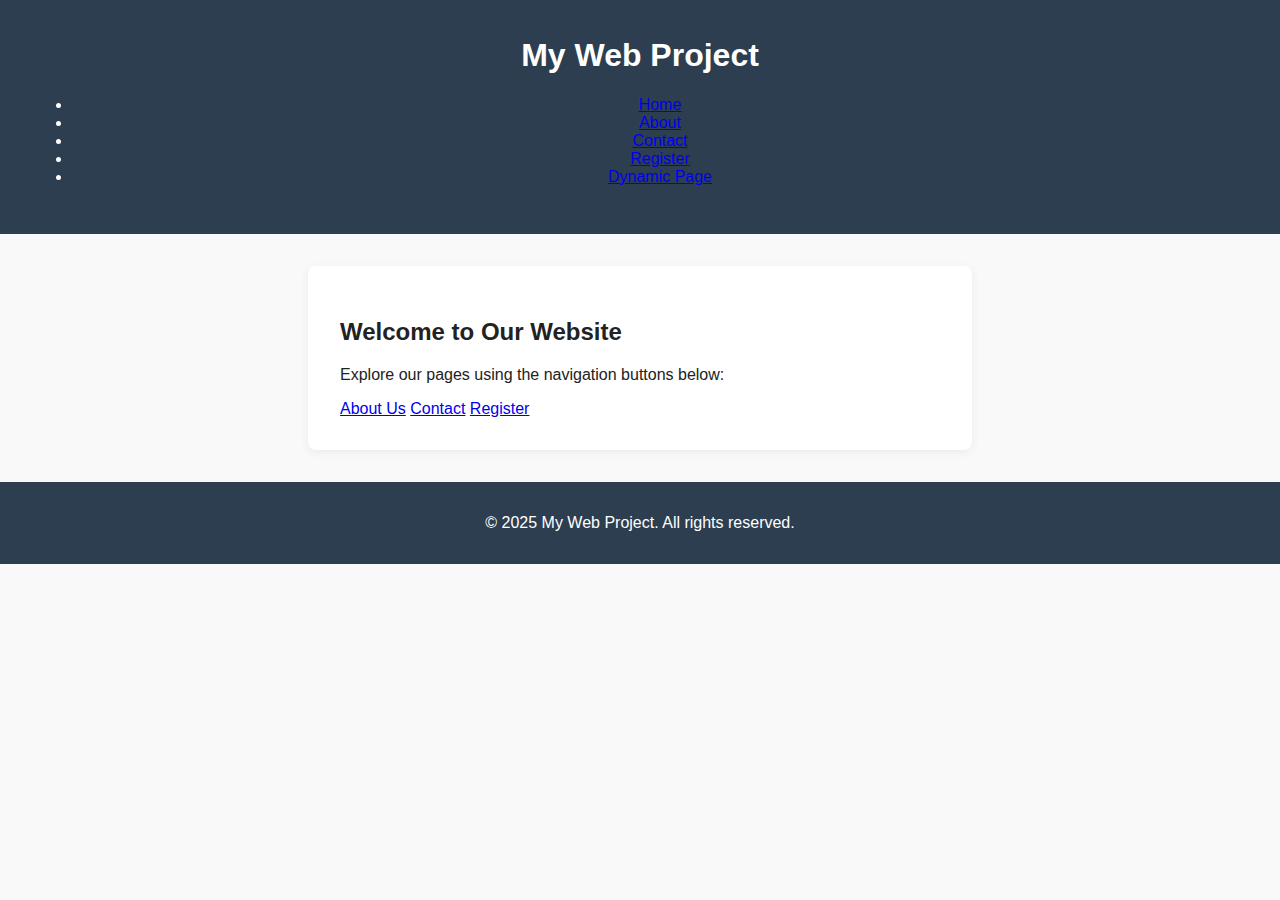
<file: index.html>
<!DOCTYPE html>
<html lang="en">
<head>
    <meta charset="UTF-8">
    <meta name="viewport" content="width=device-width, initial-scale=1.0">
    <title>Home - My Web Project</title>
    <link rel="stylesheet" href="styles.css">
</head>
<body>
    <header>
        <h1>My Web Project</h1>
        <nav>
            <ul>
                <li><a href="index.html">Home</a></li>
                <li><a href="about.html">About</a></li>
                <li><a href="contact.html">Contact</a></li>
                <li><a href="register.html">Register</a></li>
                <li><a href="dynamic.html">Dynamic Page</a></li>
            </ul>
        </nav>
    </header>

    <main>
        <section class="hero">
            <h2>Welcome to Our Website</h2>
            <p>Explore our pages using the navigation buttons below:</p>
        </section>

        <section class="navigation-buttons">
            <a href="about.html" class="btn">About Us</a>
            <a href="contact.html" class="btn">Contact</a>
            <a href="register.html" class="btn">Register</a>
        </section>
    </main>

    <footer>
        <p>&copy; 2025 My Web Project. All rights reserved.</p>
    </footer>
</body>
</html>
</file>
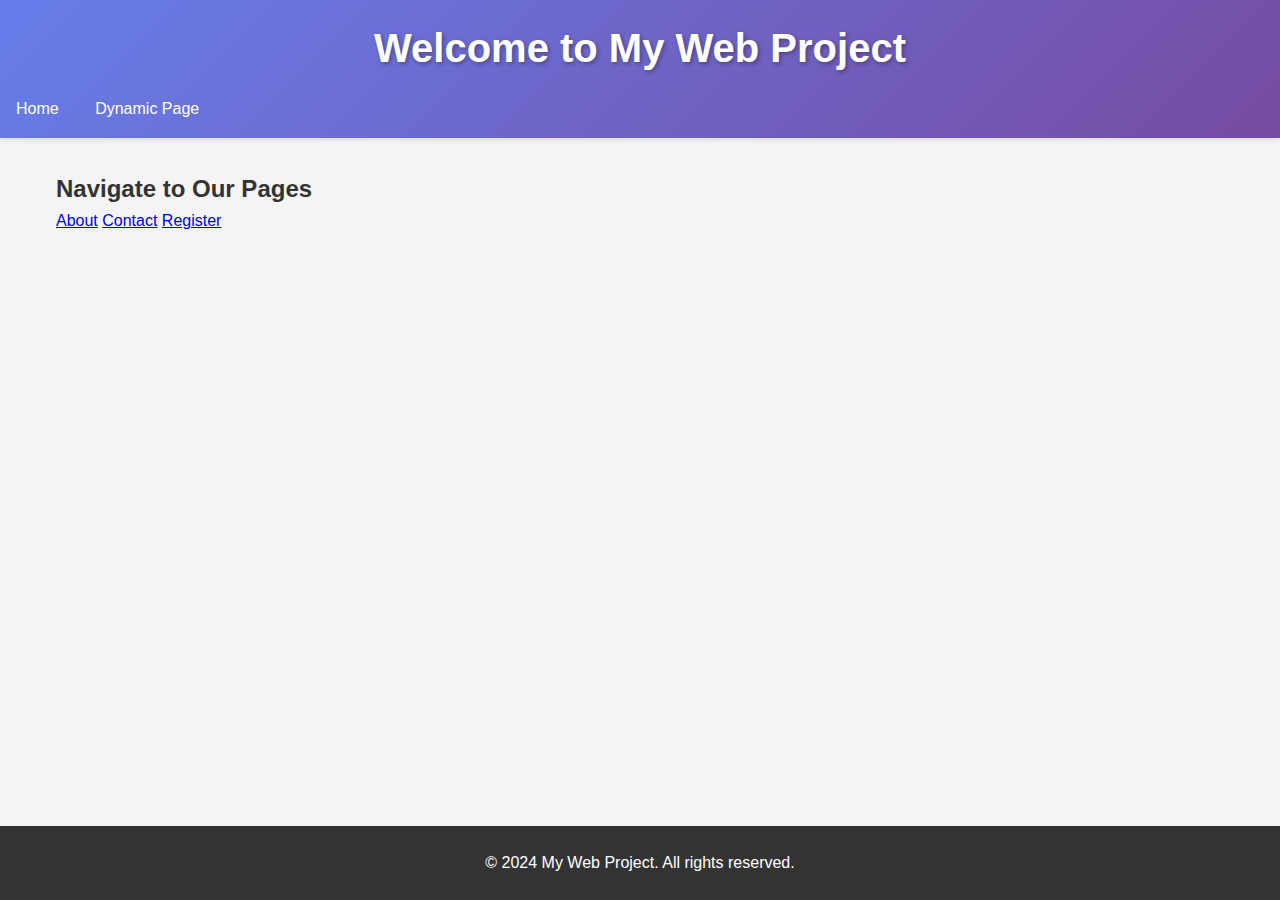
<file: Deliverable1/index.html>
<!DOCTYPE html>
<html lang="en">
<head>
    <meta charset="UTF-8">
    <meta name="viewport" content="width=device-width, initial-scale=1.0">
    <title>Home - My Web Project</title>
    <link rel="stylesheet" href="styles.css">
</head>
<body>
    <header>
        <h1>Welcome to My Web Project</h1>
        <nav>
            <a href="index.html">Home</a>
            <a href="dynamic.html">Dynamic Page</a>
        </nav>
    </header>
    
    <main>
        <h2>Navigate to Our Pages</h2>
        <div class="button-container">
            <a href="about.html" class="nav-button">About</a>
            <a href="contact.html" class="nav-button">Contact</a>
            <a href="register.html" class="nav-button">Register</a>
        </div>
    </main>
    
    <footer>
        <p>&copy; 2024 My Web Project. All rights reserved.</p>
    </footer>
</body>
</html>
</file>
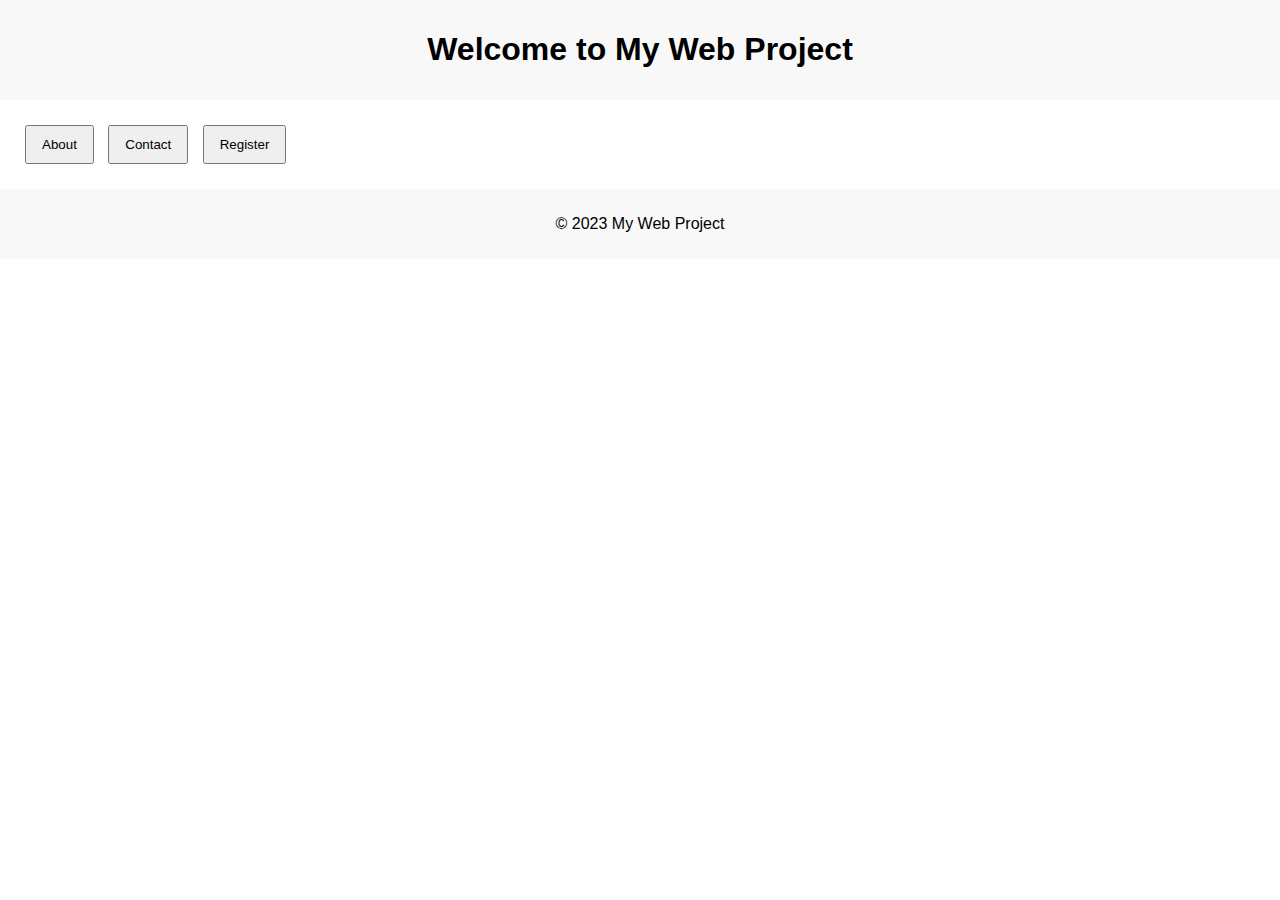
<file: my-web-project/index.html>
<!DOCTYPE html>
<html lang="en">
<head>
    <meta charset="UTF-8">
    <meta name="viewport" content="width=device-width, initial-scale=1.0">
    <title>Home</title>
    <link rel="stylesheet" href="styles.css">
</head>
<body>
    <header>
        <h1>Welcome to My Web Project</h1>
    </header>
    <main>
        <button onclick="location.href='about.html'">About</button>
        <button onclick="location.href='contact.html'">Contact</button>
        <button onclick="location.href='register.html'">Register</button>
    </main>
    <footer>
        <p>&copy; 2023 My Web Project</p>
    </footer>
</body>
</html>
</file>
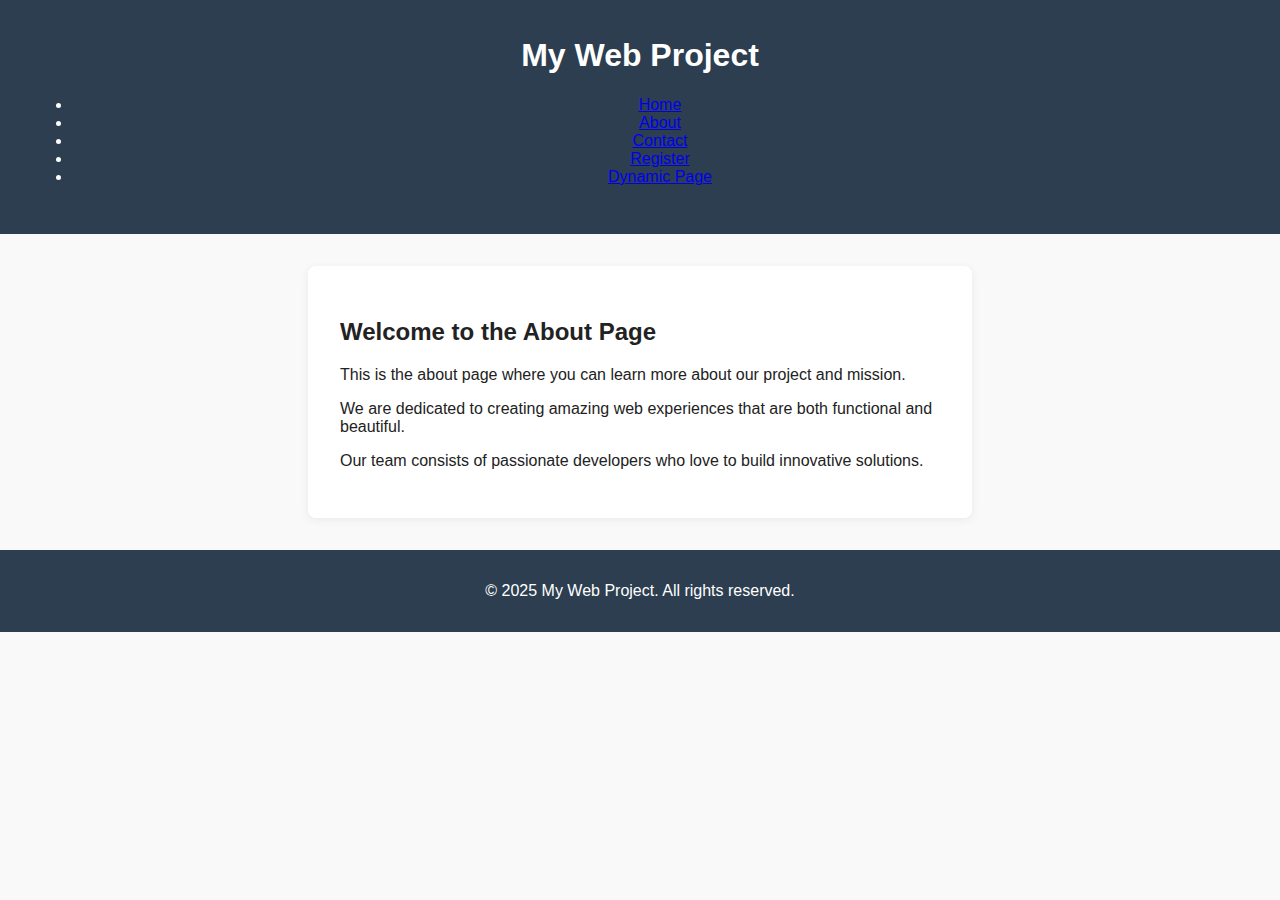
<file: about.html>
<!DOCTYPE html>
<html lang="en">
<head>
    <meta charset="UTF-8">
    <meta name="viewport" content="width=device-width, initial-scale=1.0">
    <title>About - My Web Project</title>
    <link rel="stylesheet" href="styles.css">
</head>
<body>
    <header>
        <h1>My Web Project</h1>
        <nav>
            <ul>
                <li><a href="index.html">Home</a></li>
                <li><a href="about.html">About</a></li>
                <li><a href="contact.html">Contact</a></li>
                <li><a href="register.html">Register</a></li>
                <li><a href="dynamic.html">Dynamic Page</a></li>
            </ul>
        </nav>
    </header>

    <main>
        <section class="page-content">
            <h2>Welcome to the About Page</h2>
            <p>This is the about page where you can learn more about our project and mission.</p>
            <p>We are dedicated to creating amazing web experiences that are both functional and beautiful.</p>
            <p>Our team consists of passionate developers who love to build innovative solutions.</p>
        </section>
    </main>

    <footer>
        <p>&copy; 2025 My Web Project. All rights reserved.</p>
    </footer>
</body>
</html>
</file>
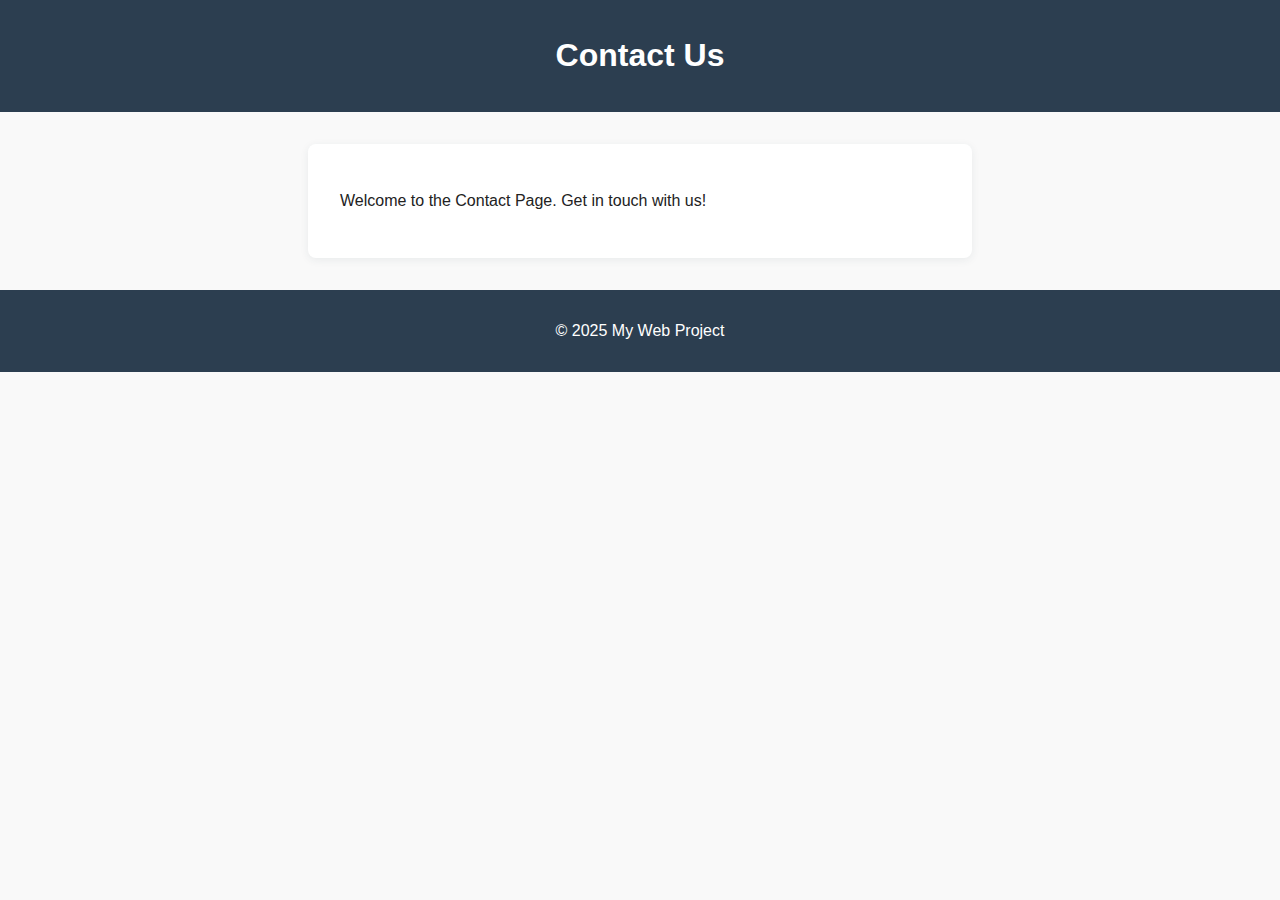
<file: contact.html>
<!DOCTYPE html>
<html lang="en">
<head>
  <meta charset="UTF-8">
  <meta name="viewport" content="width=device-width,initial-scale=1.0">
  <title>Contact - My Web Project</title>
  <link rel="stylesheet" href="styles.css">
</head>
<body>
  <header>
    <h1>Contact Us</h1>
  </header>
  <main>
    <section>
      <p>Welcome to the Contact Page. Get in touch with us!</p>
    </section>
  </main>
  <footer>
    <p>&copy; 2025 My Web Project</p>
  </footer>
</body>
</html>
</file>
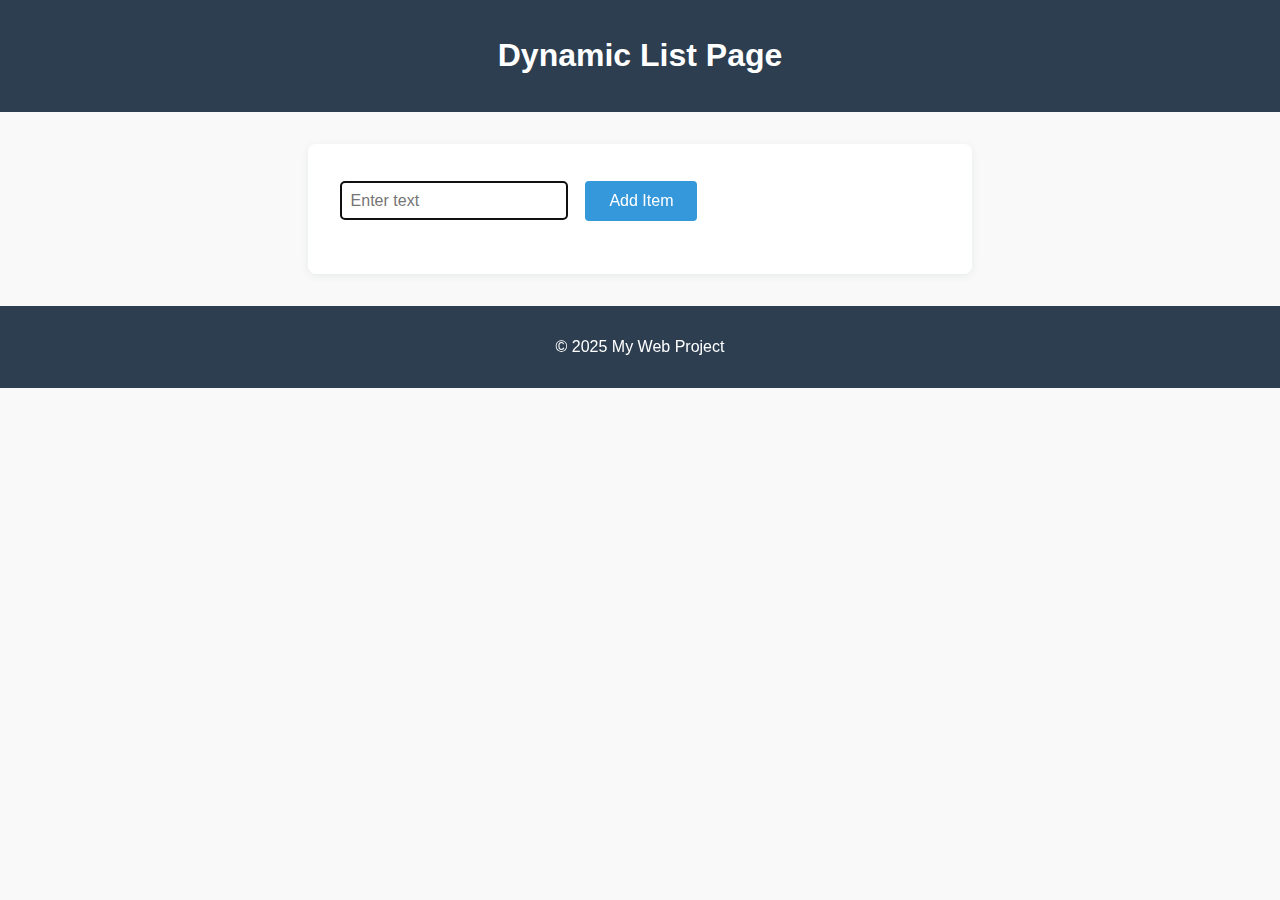
<file: dynamic.html>
<!DOCTYPE html>
<html lang="en">
<head>
  <meta charset="UTF-8">
  <meta name="viewport" content="width=device-width,initial-scale=1.0">
  <title>Dynamic List - My Web Project</title>
  <link rel="stylesheet" href="styles.css">
</head>
<body>
  <header>
    <h1>Dynamic List Page</h1>
  </header>
  <main>
    <div id="dynamic">
      <input type="text" id="userInput" placeholder="Enter text" />
      <button id="addItem">Add Item</button>
      <ul id="myList"></ul>
    </div>
  </main>
  <footer>
    <p>&copy; 2025 My Web Project</p>
  </footer>
  <script src="script.js"></script>
</body>
</html>
</file>
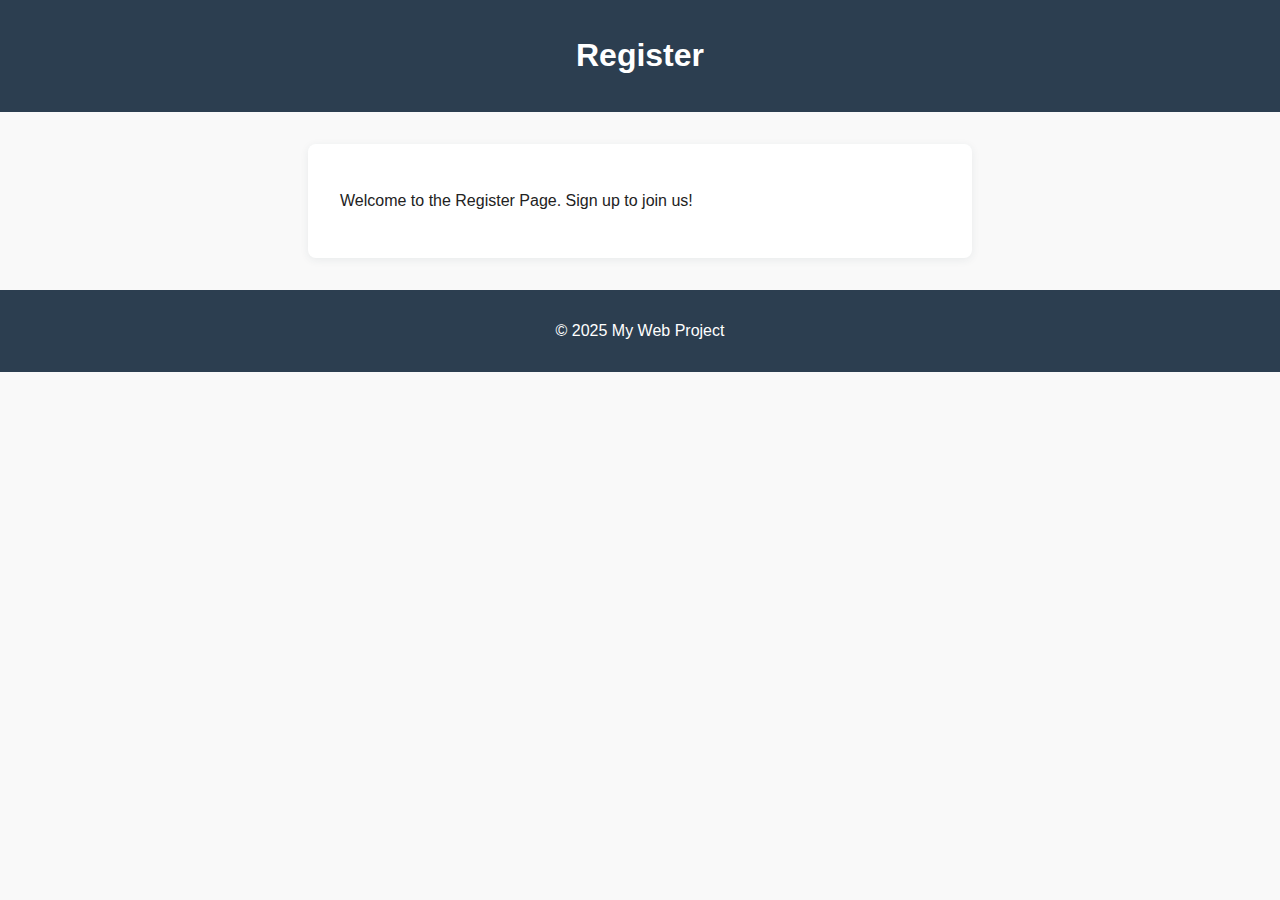
<file: register.html>
<!DOCTYPE html>
<html lang="en">
<head>
  <meta charset="UTF-8">
  <meta name="viewport" content="width=device-width,initial-scale=1.0">
  <title>Register - My Web Project</title>
  <link rel="stylesheet" href="styles.css">
</head>
<body>
  <header>
    <h1>Register</h1>
  </header>
  <main>
    <section>
      <p>Welcome to the Register Page. Sign up to join us!</p>
    </section>
  </main>
  <footer>
    <p>&copy; 2025 My Web Project</p>
  </footer>
</body>
</html>
</file>
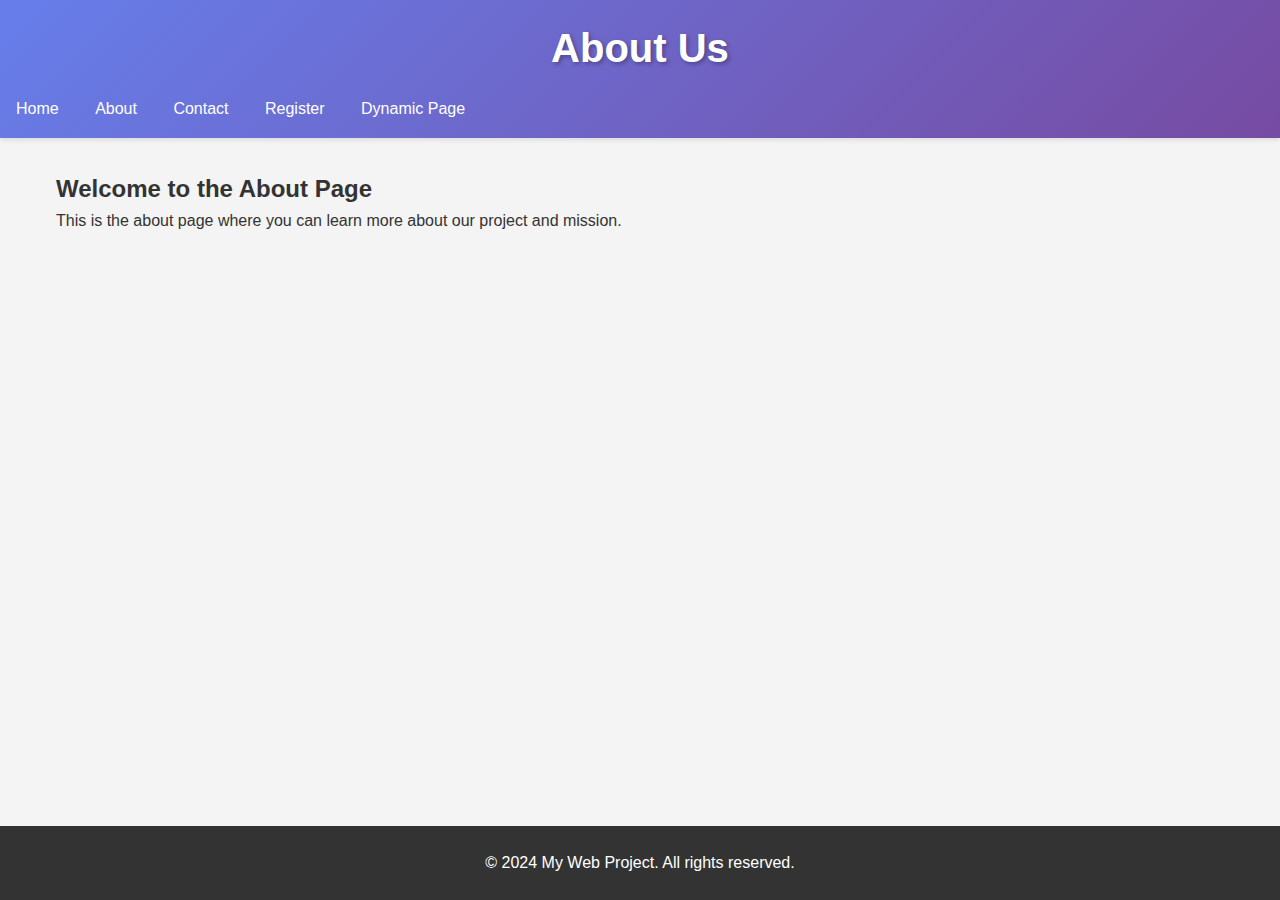
<file: Deliverable1/about.html>
<!DOCTYPE html>
<html lang="en">
<head>
    <meta charset="UTF-8">
    <meta name="viewport" content="width=device-width, initial-scale=1.0">
    <title>About - My Web Project</title>
    <link rel="stylesheet" href="styles.css">
</head>
<body>
    <header>
        <h1>About Us</h1>
        <nav>
            <a href="index.html">Home</a>
            <a href="about.html">About</a>
            <a href="contact.html">Contact</a>
            <a href="register.html">Register</a>
            <a href="dynamic.html">Dynamic Page</a>
        </nav>
    </header>
    
    <main>
        <h2>Welcome to the About Page</h2>
        <p>This is the about page where you can learn more about our project and mission.</p>
    </main>
    
    <footer>
        <p>&copy; 2024 My Web Project. All rights reserved.</p>
    </footer>
</body>
</html>
</file>
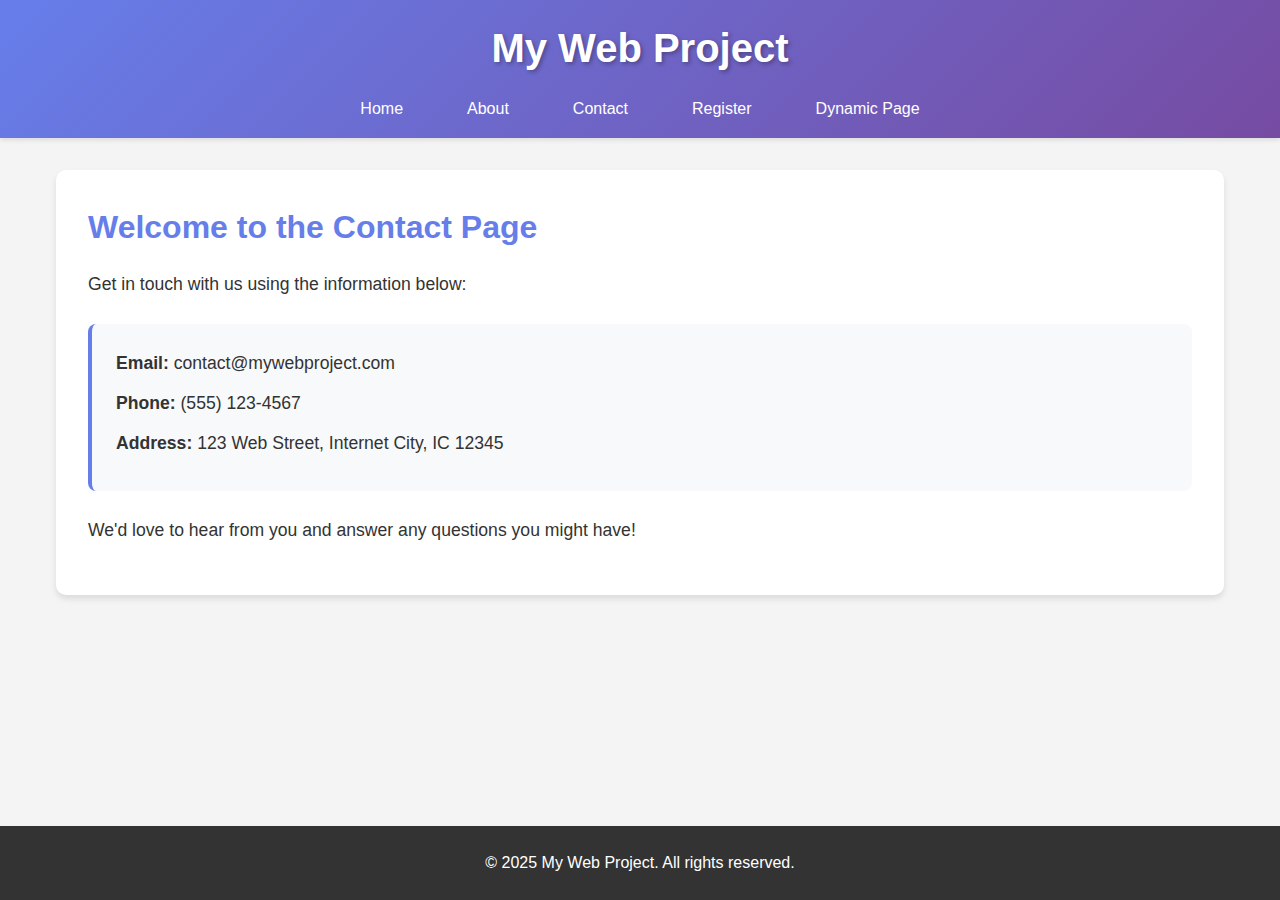
<file: Deliverable1/contact.html>
<!DOCTYPE html>
<html lang="en">
<head>
    <meta charset="UTF-8">
    <meta name="viewport" content="width=device-width, initial-scale=1.0">
    <title>Contact - My Web Project</title>
    <link rel="stylesheet" href="styles.css">
</head>
<body>
    <header>
        <h1>My Web Project</h1>
        <nav>
            <ul>
                <li><a href="index.html">Home</a></li>
                <li><a href="about.html">About</a></li>
                <li><a href="contact.html">Contact</a></li>
                <li><a href="register.html">Register</a></li>
                <li><a href="dynamic.html">Dynamic Page</a></li>
            </ul>
        </nav>
    </header>

    <main>
        <section class="page-content">
            <h2>Welcome to the Contact Page</h2>
            <p>Get in touch with us using the information below:</p>
            <div class="contact-info">
                <p><strong>Email:</strong> contact@mywebproject.com</p>
                <p><strong>Phone:</strong> (555) 123-4567</p>
                <p><strong>Address:</strong> 123 Web Street, Internet City, IC 12345</p>
            </div>
            <p>We'd love to hear from you and answer any questions you might have!</p>
        </section>
    </main>

    <footer>
        <p>&copy; 2025 My Web Project. All rights reserved.</p>
    </footer>
</body>
</html>
</file>
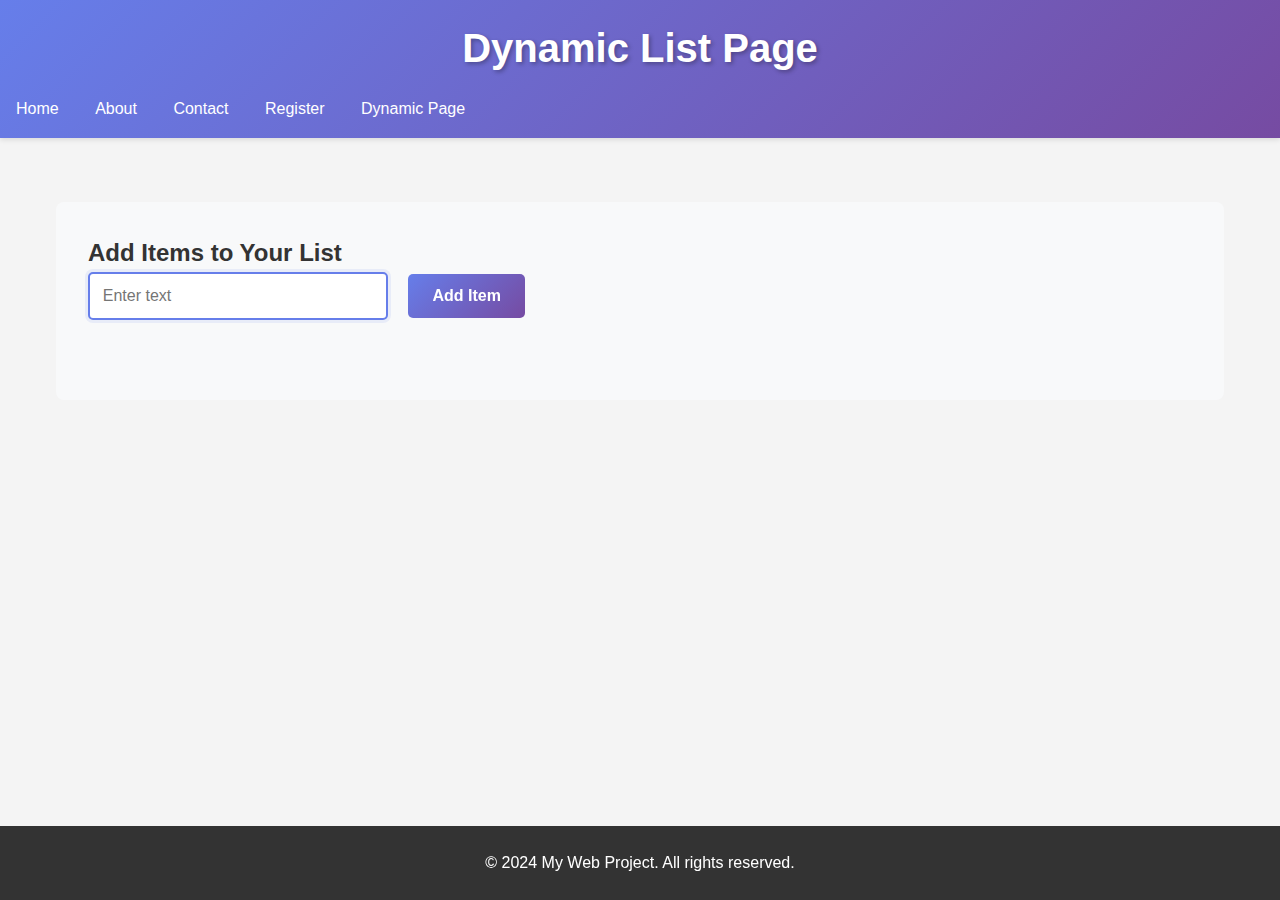
<file: Deliverable1/dynamic.html>
<!DOCTYPE html>
<html lang="en">
<head>
    <meta charset="UTF-8">
    <meta name="viewport" content="width=device-width, initial-scale=1.0">
    <title>Dynamic Page - My Web Project</title>
    <link rel="stylesheet" href="styles.css">
</head>
<body>
    <header>
        <h1>Dynamic List Page</h1>
        <nav>
            <a href="index.html">Home</a>
            <a href="about.html">About</a>
            <a href="contact.html">Contact</a>
            <a href="register.html">Register</a>
            <a href="dynamic.html">Dynamic Page</a>
        </nav>
    </header>
    
    <main>
        <div id="dynamic">
            <h2>Add Items to Your List</h2>
            <input type="text" id="userInput" placeholder="Enter text" />
            <button id="addItem">Add Item</button>
            <ul id="myList"></ul>
        </div>
    </main>
    
    <footer>
        <p>&copy; 2024 My Web Project. All rights reserved.</p>
    </footer>
    
    <script src="script.js"></script>
</body>
</html>
</file>
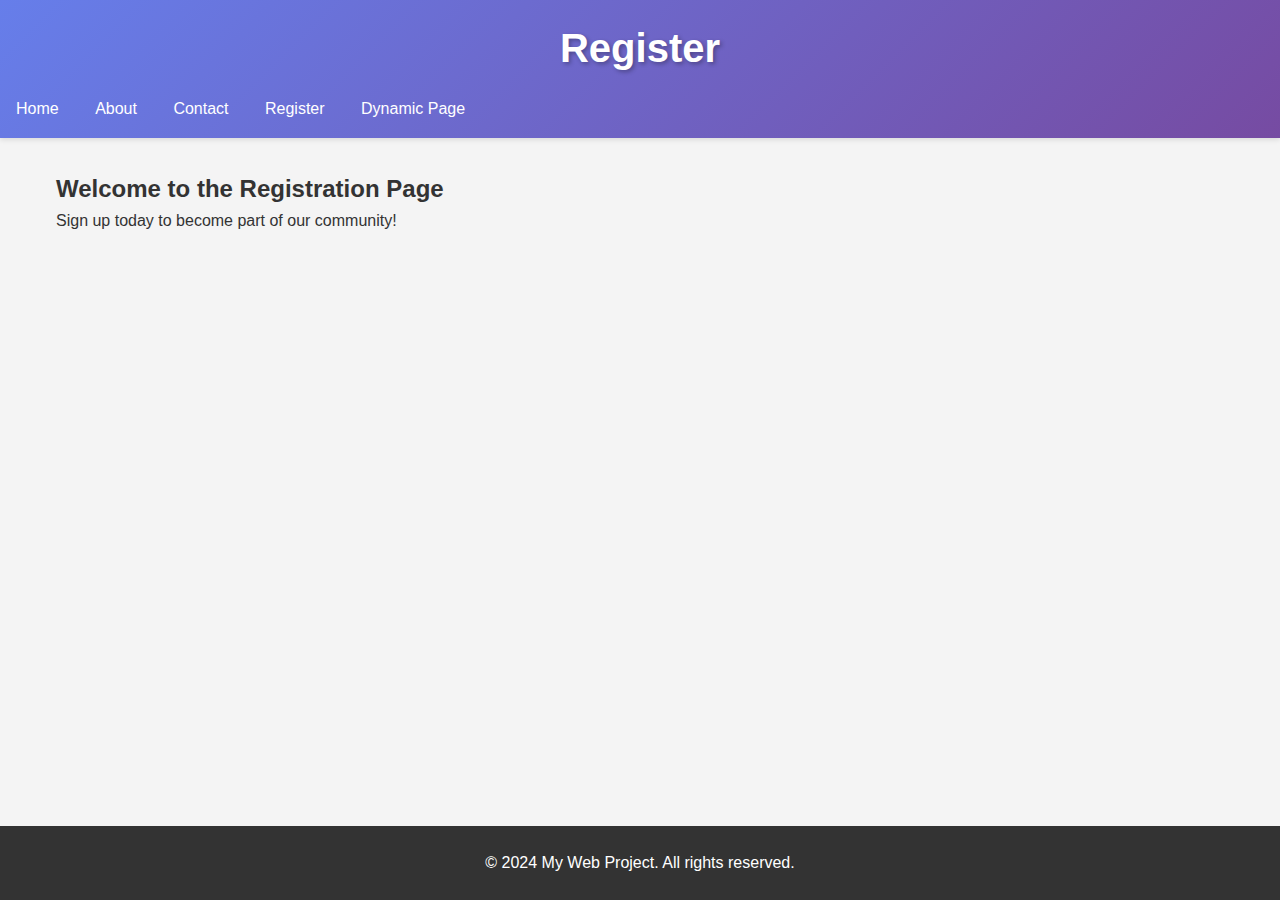
<file: Deliverable1/register.html>
<!DOCTYPE html>
<html lang="en">
<head>
    <meta charset="UTF-8">
    <meta name="viewport" content="width=device-width, initial-scale=1.0">
    <title>Register - My Web Project</title>
    <link rel="stylesheet" href="styles.css">
</head>
<body>
    <header>
        <h1>Register</h1>
        <nav>
            <a href="index.html">Home</a>
            <a href="about.html">About</a>
            <a href="contact.html">Contact</a>
            <a href="register.html">Register</a>
            <a href="dynamic.html">Dynamic Page</a>
        </nav>
    </header>
    
    <main>
        <h2>Welcome to the Registration Page</h2>
        <p>Sign up today to become part of our community!</p>
    </main>
    
    <footer>
        <p>&copy; 2024 My Web Project. All rights reserved.</p>
    </footer>
</body>
</html>
</file>
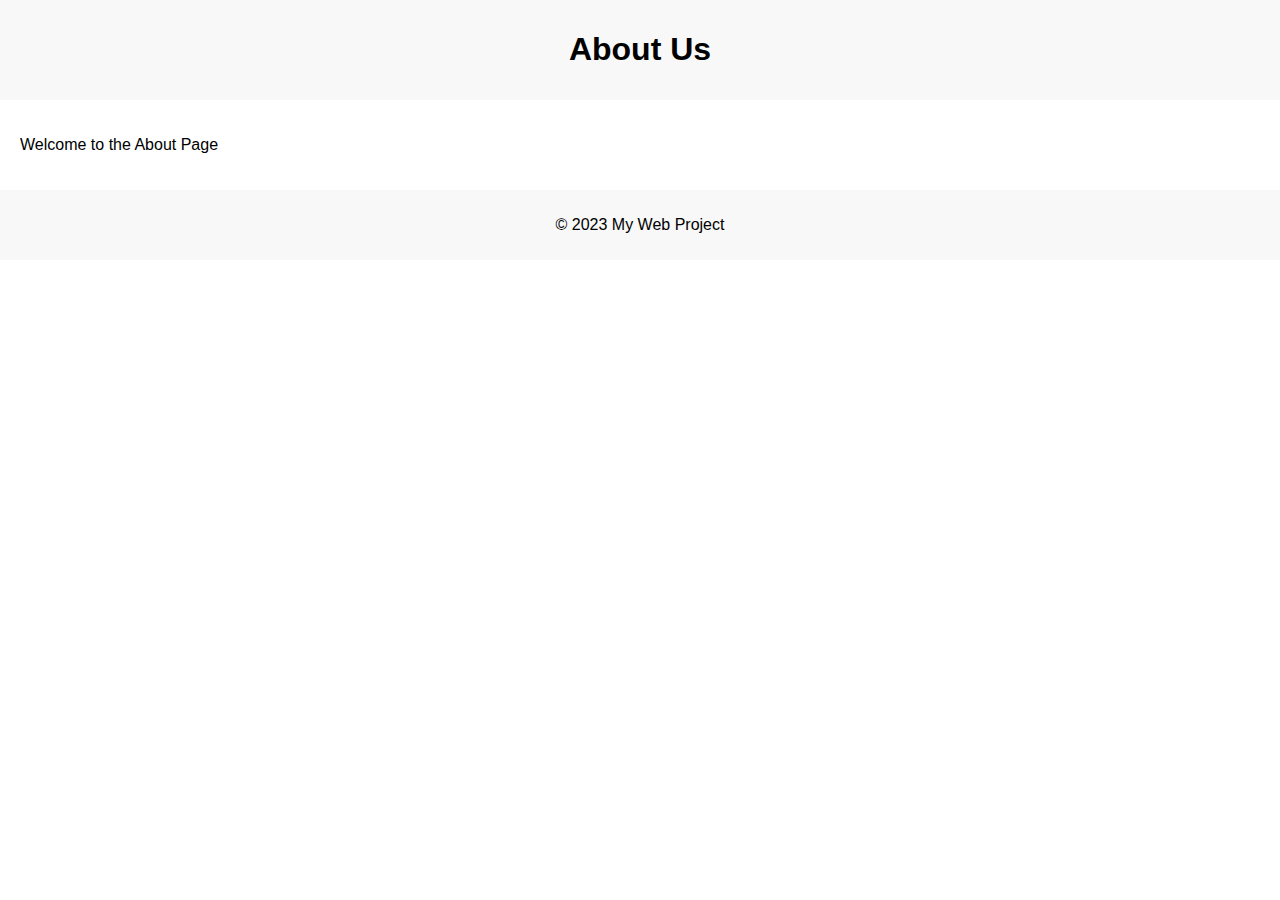
<file: my-web-project/about.html>
<!DOCTYPE html>
<html lang="en">
<head>
    <meta charset="UTF-8">
    <meta name="viewport" content="width=device-width, initial-scale=1.0">
    <title>About</title>
    <link rel="stylesheet" href="styles.css">
</head>
<body>
    <header>
        <h1>About Us</h1>
    </header>
    <main>
        <p>Welcome to the About Page</p>
    </main>
    <footer>
        <p>&copy; 2023 My Web Project</p>
    </footer>
</body>
</html>
</file>
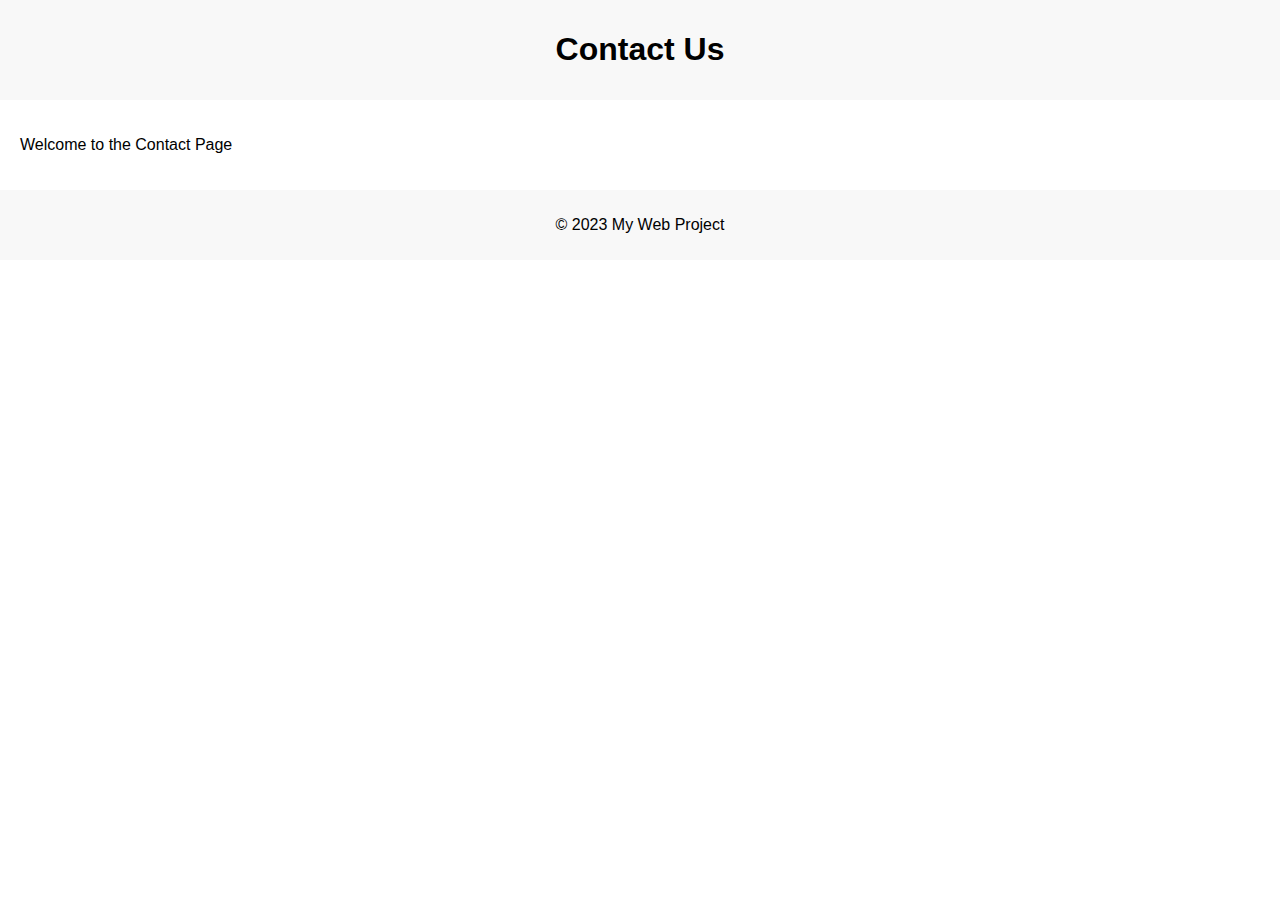
<file: my-web-project/contact.html>
<!DOCTYPE html>
<html lang="en">
<head>
    <meta charset="UTF-8">
    <meta name="viewport" content="width=device-width, initial-scale=1.0">
    <title>Contact</title>
    <link rel="stylesheet" href="styles.css">
</head>
<body>
    <header>
        <h1>Contact Us</h1>
    </header>
    <main>
        <p>Welcome to the Contact Page</p>
    </main>
    <footer>
        <p>&copy; 2023 My Web Project</p>
    </footer>
</body>
</html>
</file>
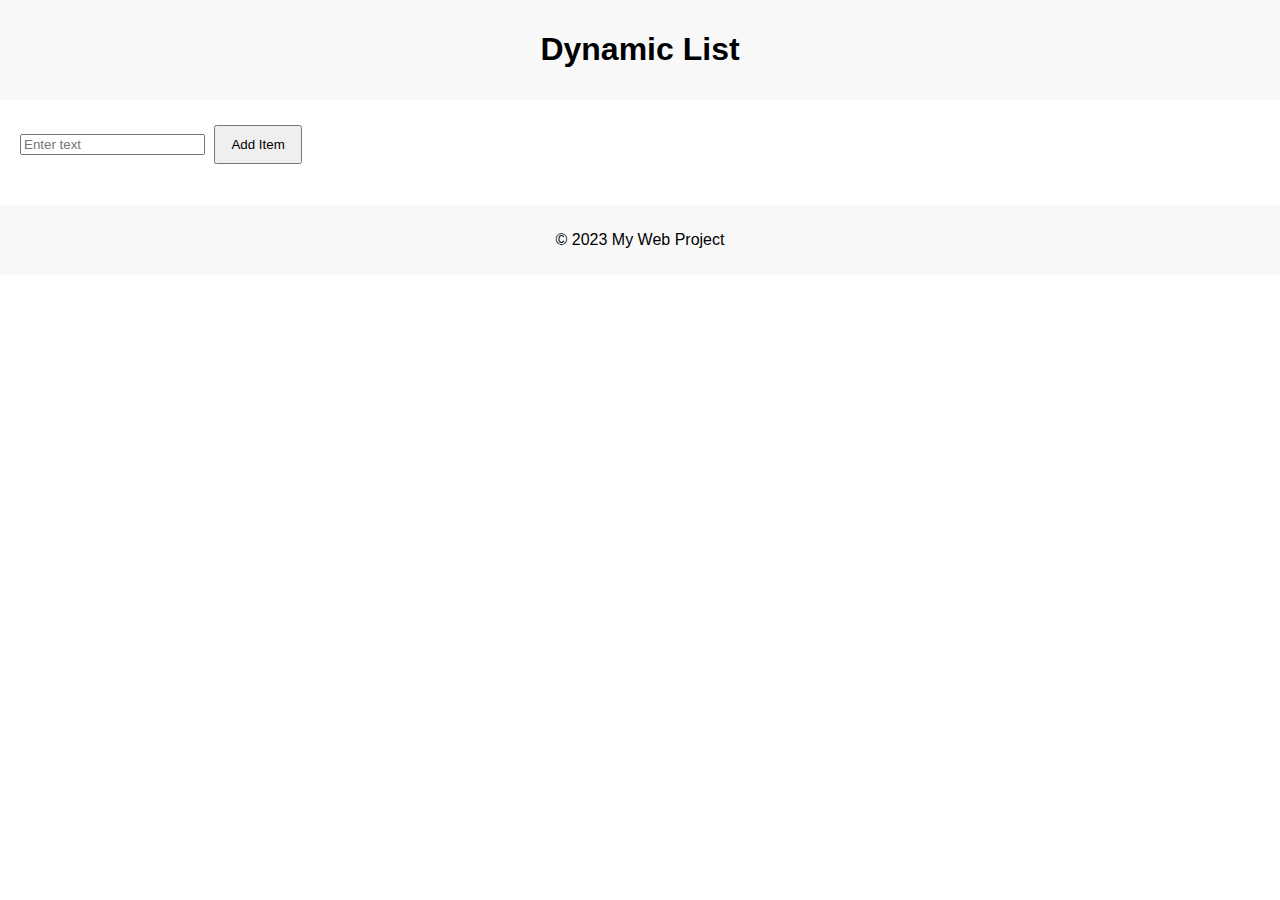
<file: my-web-project/dynamic.html>
<!DOCTYPE html>
<html lang="en">
<head>
    <meta charset="UTF-8">
    <meta name="viewport" content="width=device-width, initial-scale=1.0">
    <title>Dynamic Page</title>
    <link rel="stylesheet" href="styles.css">
    <script src="script.js" defer></script>
</head>
<body>
    <header>
        <h1>Dynamic List</h1>
    </header>
    <main>
        <div id="dynamic">
            <input type="text" id="userInput" placeholder="Enter text" />
            <button id="addItem">Add Item</button>
            <ul id="myList"></ul>
        </div>
    </main>
    <footer>
        <p>&copy; 2023 My Web Project</p>
    </footer>
</body>
</html>
</file>
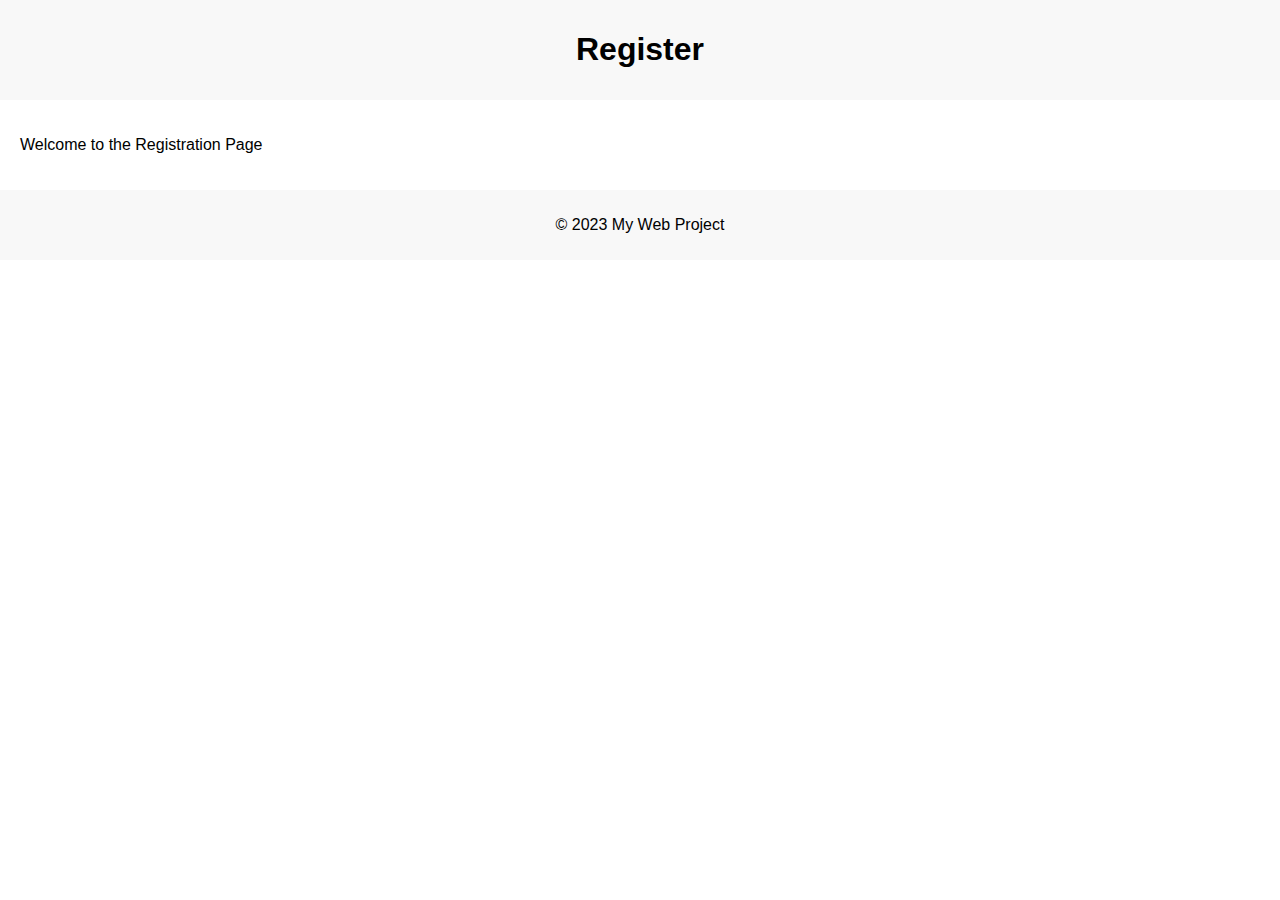
<file: my-web-project/register.html>
<!DOCTYPE html>
<html lang="en">
<head>
    <meta charset="UTF-8">
    <meta name="viewport" content="width=device-width, initial-scale=1.0">
    <title>Register</title>
    <link rel="stylesheet" href="styles.css">
</head>
<body>
    <header>
        <h1>Register</h1>
    </header>
    <main>
        <p>Welcome to the Registration Page</p>
    </main>
    <footer>
        <p>&copy; 2023 My Web Project</p>
    </footer>
</body>
</html>
</file>
<file: styles.css>
body {
  font-family: Arial, sans-serif;
  margin: 0;
  background: #f9f9f9;
  color: #222;
}

header, footer {
  background: #2c3e50;
  color: #fff;
  padding: 1em 2em;
  text-align: center;
}

main {
  padding: 2em;
  max-width: 600px;
  margin: 2em auto;
  background: #fff;
  border-radius: 8px;
  box-shadow: 0 2px 8px rgba(44,62,80,0.08);
}

nav {
  margin-bottom: 2em;
  text-align: center;
}

button {
  background: #3498db;
  color: #fff;
  border: none;
  padding: 0.7em 1.5em;
  margin: 0.3em;
  border-radius: 4px;
  cursor: pointer;
  font-size: 1em;
  transition: background 0.2s;
}

button:hover {
  background: #2980b9;
}

input[type="text"] {
  padding: 0.6em;
  font-size: 1em;
  border: 1px solid #ccc;
  border-radius: 4px;
  margin-right: 0.5em;
}

#myList {
  margin-top: 1em;
  padding-left: 1.2em;
}

#myList li {
  background: #ecf0f1;
  margin-bottom: 0.5em;
  padding: 0.5em 1em;
  border-radius: 4px;
  list-style-type: disc;
}
</file>
<file: my-web-project/styles.css>
body {
    font-family: Arial, sans-serif;
    margin: 0;
    padding: 0;
}

header, footer {
    background-color: #f8f8f8;
    padding: 10px;
    text-align: center;
}

main {
    padding: 20px;
}

button {
    margin: 5px;
    padding: 10px 15px;
}

ul {
    list-style-type: none;
    padding: 0;
}

li {
    padding: 5px;
    border: 1px solid #ccc;
    margin: 5px 0;
}
</file>
<file: Deliverable1/styles.css>
/* Reset and base styles */
* {
    margin: 0;
    padding: 0;
    box-sizing: border-box;
}

body {
    font-family: 'Arial', sans-serif;
    line-height: 1.6;
    color: #333;
    background-color: #f4f4f4;
    min-height: 100vh;
    display: flex;
    flex-direction: column;
}

/* Header styles */
header {
    background: linear-gradient(135deg, #667eea 0%, #764ba2 100%);
    color: white;
    padding: 1rem 0;
    box-shadow: 0 2px 5px rgba(0,0,0,0.1);
}

header h1 {
    text-align: center;
    margin-bottom: 1rem;
    font-size: 2.5rem;
    text-shadow: 2px 2px 4px rgba(0,0,0,0.3);
}

/* Navigation styles */
nav ul {
    list-style: none;
    display: flex;
    justify-content: center;
    flex-wrap: wrap;
    gap: 2rem;
    padding: 0 1rem;
}

nav a {
    color: white;
    text-decoration: none;
    padding: 0.5rem 1rem;
    border-radius: 5px;
    transition: background-color 0.3s ease;
    font-weight: 500;
}

nav a:hover {
    background-color: rgba(255,255,255,0.2);
}

/* Main content styles */
main {
    flex: 1;
    max-width: 1200px;
    margin: 2rem auto;
    padding: 0 1rem;
    width: 100%;
}

.hero {
    text-align: center;
    background: white;
    padding: 3rem 2rem;
    border-radius: 10px;
    box-shadow: 0 4px 6px rgba(0,0,0,0.1);
    margin-bottom: 2rem;
}

.hero h2 {
    font-size: 2.5rem;
    margin-bottom: 1rem;
    color: #667eea;
}

.hero p {
    font-size: 1.2rem;
    color: #666;
}

.page-content {
    background: white;
    padding: 2rem;
    border-radius: 10px;
    box-shadow: 0 4px 6px rgba(0,0,0,0.1);
}

.page-content h2 {
    font-size: 2rem;
    margin-bottom: 1rem;
    color: #667eea;
}

.page-content p {
    margin-bottom: 1rem;
    font-size: 1.1rem;
    line-height: 1.8;
}

/* Navigation buttons */
.navigation-buttons {
    display: flex;
    justify-content: center;
    gap: 2rem;
    flex-wrap: wrap;
}

.btn {
    display: inline-block;
    background: linear-gradient(135deg, #667eea 0%, #764ba2 100%);
    color: white;
    padding: 1rem 2rem;
    text-decoration: none;
    border-radius: 5px;
    transition: transform 0.3s ease, box-shadow 0.3s ease;
    font-weight: 600;
    text-align: center;
    border: none;
    cursor: pointer;
    font-size: 1rem;
}

.btn:hover {
    transform: translateY(-2px);
    box-shadow: 0 5px 15px rgba(102, 126, 234, 0.4);
}

/* Contact info styles */
.contact-info {
    background: #f8f9fa;
    padding: 1.5rem;
    border-radius: 8px;
    margin: 1.5rem 0;
    border-left: 4px solid #667eea;
}

.contact-info p {
    margin-bottom: 0.5rem;
}

/* Form styles */
.register-form {
    max-width: 400px;
    margin: 2rem 0;
}

.form-group {
    margin-bottom: 1.5rem;
}

.form-group label {
    display: block;
    margin-bottom: 0.5rem;
    font-weight: 600;
    color: #555;
}

.form-group input {
    width: 100%;
    padding: 0.8rem;
    border: 2px solid #ddd;
    border-radius: 5px;
    font-size: 1rem;
    transition: border-color 0.3s ease;
}

.form-group input:focus {
    outline: none;
    border-color: #667eea;
    box-shadow: 0 0 0 3px rgba(102, 126, 234, 0.1);
}

/* Dynamic page styles */
#dynamic {
    background: #f8f9fa;
    padding: 2rem;
    border-radius: 8px;
    margin: 2rem 0;
}

#userInput {
    width: 100%;
    max-width: 300px;
    padding: 0.8rem;
    border: 2px solid #ddd;
    border-radius: 5px;
    font-size: 1rem;
    margin-right: 1rem;
    margin-bottom: 1rem;
}

#userInput:focus {
    outline: none;
    border-color: #667eea;
    box-shadow: 0 0 0 3px rgba(102, 126, 234, 0.1);
}

#addItem {
    padding: 0.8rem 1.5rem;
    background: linear-gradient(135deg, #667eea 0%, #764ba2 100%);
    color: white;
    border: none;
    border-radius: 5px;
    cursor: pointer;
    font-size: 1rem;
    font-weight: 600;
    transition: transform 0.3s ease, box-shadow 0.3s ease;
}

#addItem:hover {
    transform: translateY(-2px);
    box-shadow: 0 5px 15px rgba(102, 126, 234, 0.4);
}

#myList {
    list-style: none;
    margin-top: 2rem;
}

#myList li {
    background: white;
    padding: 1rem;
    margin-bottom: 0.5rem;
    border-radius: 5px;
    border-left: 4px solid #667eea;
    box-shadow: 0 2px 4px rgba(0,0,0,0.1);
    animation: slideIn 0.3s ease;
}

@keyframes slideIn {
    from {
        opacity: 0;
        transform: translateX(-20px);
    }
    to {
        opacity: 1;
        transform: translateX(0);
    }
}

/* Footer styles */
footer {
    background: #333;
    color: white;
    text-align: center;
    padding: 1.5rem 0;
    margin-top: auto;
}

/* Responsive design */
@media (max-width: 768px) {
    header h1 {
        font-size: 2rem;
    }

    nav ul {
        flex-direction: column;
        gap: 1rem;
    }

    .hero h2 {
        font-size: 2rem;
    }

    .navigation-buttons {
        flex-direction: column;
        align-items: center;
    }

    main {
        margin: 1rem auto;
        padding: 0 0.5rem;
    }

    .hero,
    .page-content {
        padding: 1.5rem 1rem;
    }
}
</file>
